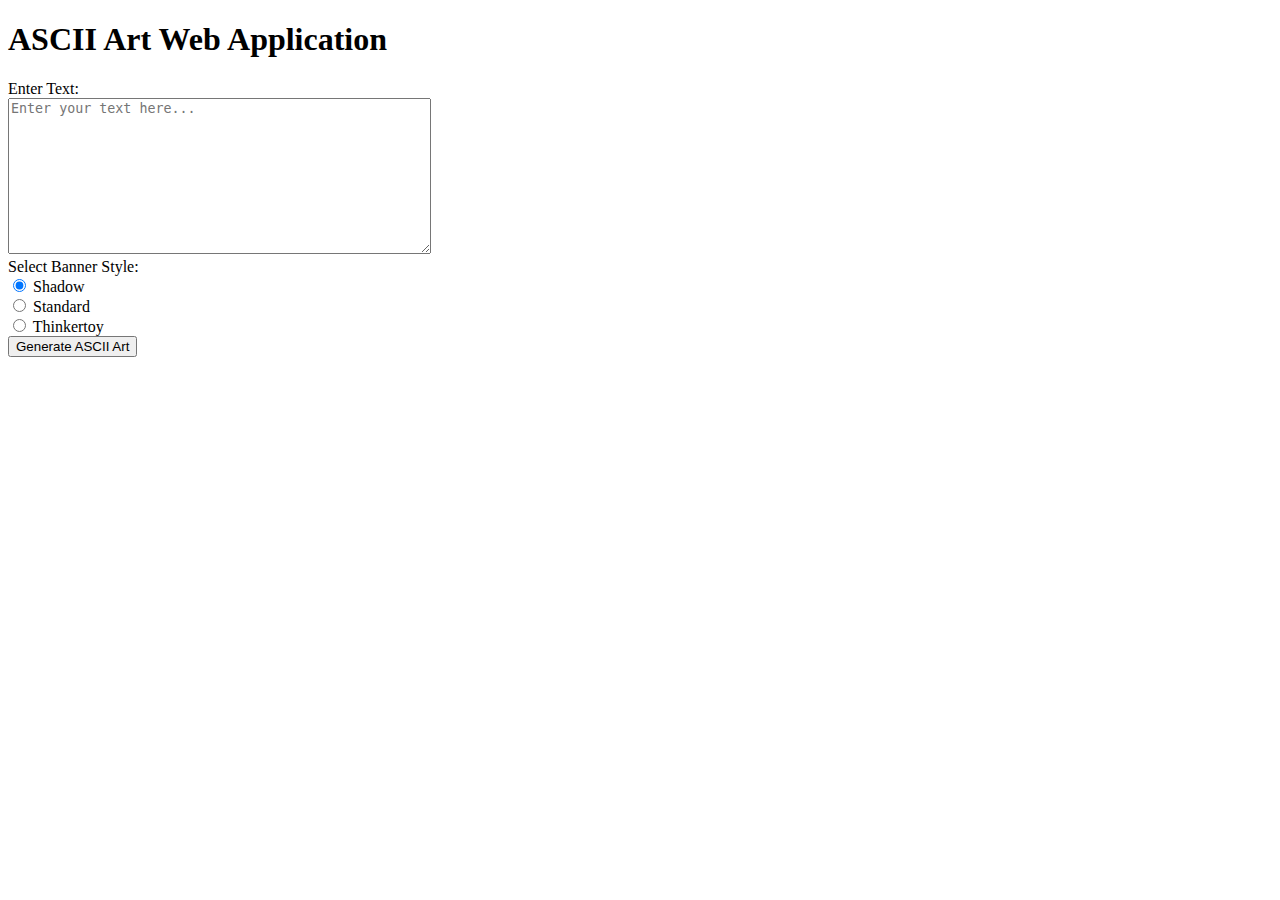
<file: templates/main.html>
<!DOCTYPE html>
<html>
<head>
    <title>ASCII Art Web Application</title>
</head>
<body>
    <h1>ASCII Art Web Application</h1>
    <form action="/ascii-art" method="POST">
        <label for="input">Enter Text:</label>
        <br>
        <textarea id="input-textarea" name="input" rows="10" cols="50" placeholder="Enter your text here..." required></textarea></textarea>

        <br>
        <label>Select Banner Style:</label>
        <br>
        <input type="radio" name="banner" value="shadow" checked>
        <label for="banner-shadow">Shadow</label>
        <br>
        <input type="radio" name="banner" value="standard">
        <label for="banner-standard">Standard</label>
        <br>
        <input type="radio" name="banner" value="thinkertoy">
        <label for="banner-thinkertoy">Thinkertoy</label>
        <br>
        <button type="submit">Generate ASCII Art</button>
    </form>
</body>
</html>
</file>
